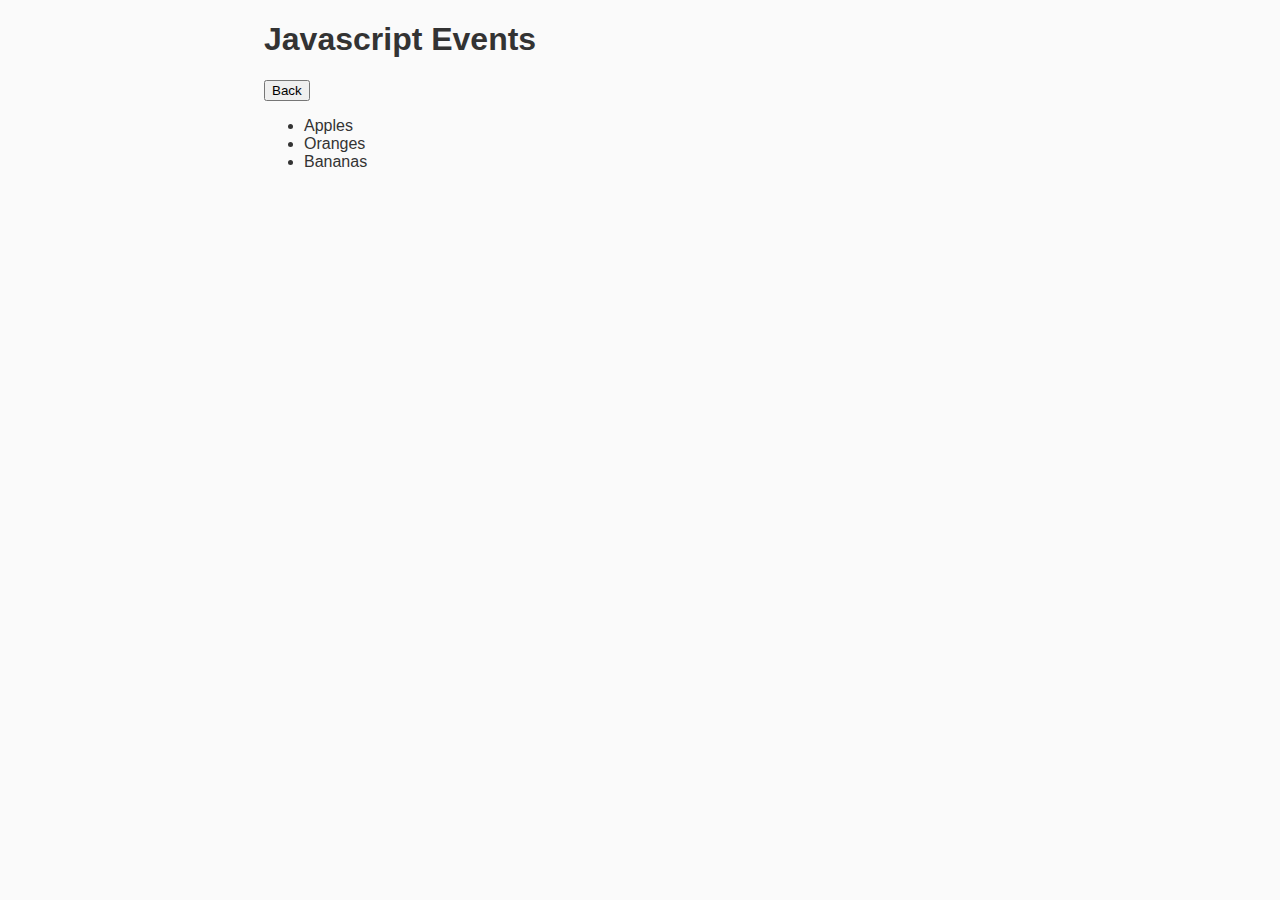
<file: pages/js/javascriptPractice.html>
<!DOCTYPE html>
<html>
	<head>
		<meta charset="utf-8">
		<title> JS Functions </title>
		<link href="../../img/favicon.ico" rel="icon" type="image/x-icon" />
		<link rel="stylesheet" href="../../css/main.css">
	</head>

	<body>
		<header>

			<!--<h1>Javascript Selectors</h1>-->
			<h1>Javascript Events
		</header>
		<main>

				<button id="backHome">Back</button>
<!--
			<p>Paragraph</p>
			<p class="second"> Paragraph .second</p>
			<h4>Lists</h4>
			<ul id="checklist">
				<li>Apples</li>
				<li class="done">Oranges</li>
				<li>Bananas</li>
				<li>Watermelon</li>
			</ul>
		
			<br><br>

			<h1>Javascript Events</h1> 
			<h4>Add Numbers: </h4>
			<p>
				<input id="num-one"> + <input id="num-two">
			</p>
			<p id="add-sum"></p> 
-->

<!-- JAVASCRIPT SELECTORS
			<h4>Pictures</h4>
			<ul>
				<li><a data-img="simonpic" id="simon" href="#"> Billy Kidman </a></li>
				<li><a data-img="mepic" id="me" href="#"> Billy </a></li>
				<li><a data-img="youpic" id="you" href="#"> Kidman </a></li>
			</ul>

			<img class="hide" id="simonpic" src="http://buymelaughs.com/wp-content/uploads/2014/01/Funny-Babies-Pictures-2.jpg">
			<img class="hide" id="mepic" src="http://orig04.deviantart.net/d144/f/2014/242/2/5/funny_meme_by_firefox2014-d7x82sj.jpg">
			<img class="hide" id="youpic" src="http://buymelaughs.com/wp-content/uploads/2014/01/Funny-Babies-Pictures-2.jpg">
-->


<!-- JAVASCRIPT EVENTS -->
		<ul id="checklist">
        	<li>
            	<span>Apples</span>
            	<input value="Apples" />
        	</li>
        	<li><span>Oranges</span>
            	<input value="Oranges" />
        	</li>
      	    <li><span>Bananas</span>
       	     	<input value="Bananas" />
        	</li>
    	</ul>



		</main>
	</body>
	<script src="../../js/pFunctions.js"></script>
</html>
</file>
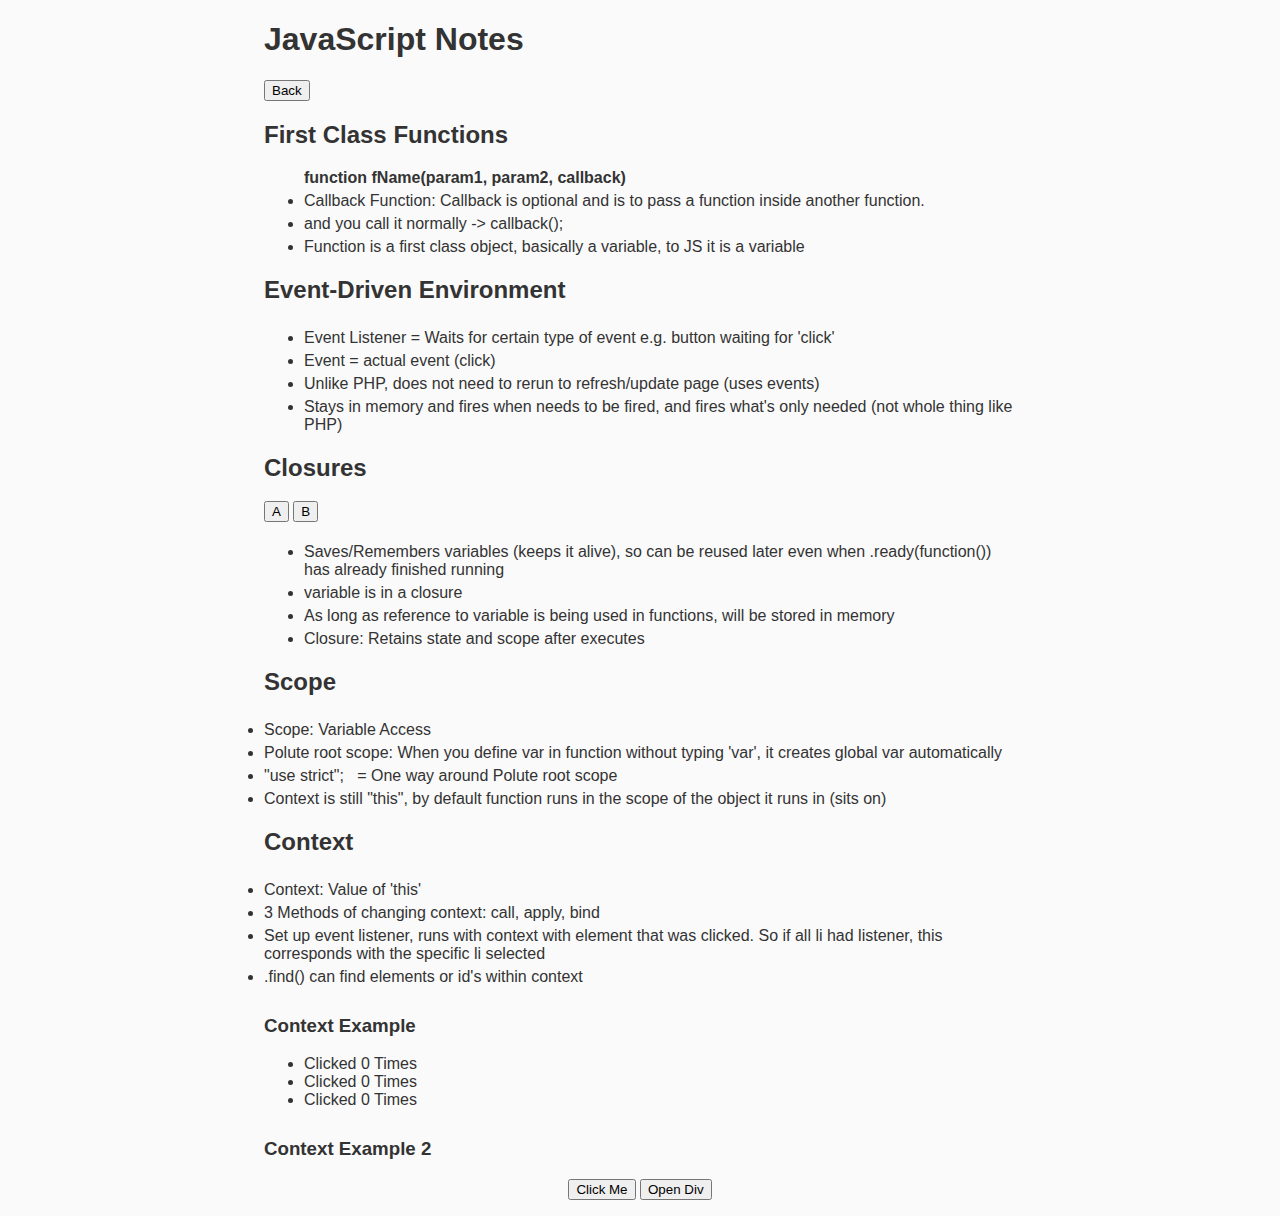
<file: pages/js/jsNotes.html>
<!DOCTYPE html>

<html>
	<head>
		<meta charset="utf-8">
		<title>JS Notes</title>

		<link rel="stylesheet" href="../../css/main.css">
		<script src="http://code.jquery.com/jquery-1.11.0.min.js"></script>
		<script src="../../js/jsNotes.js"></script>
	</head>

	<body>
		<h1>JavaScript Notes</h1>
		<button id="backHome" style="display:block; margin:10px 0px 20px;">Back</button>
		<h2> First Class Functions </h2>
			<ul><strong>function fName(param1, param2, callback)</strong>
				<li style="padding-top:5px">Callback Function: Callback is optional and is to pass a function inside another function. </li>
				<li style="padding-top:5px">and you call it normally ->   callback();</li>
				<li style="padding-top:5px"> Function is a first class object, basically a variable, to JS it is a variable </li>
			</ul>

		<h2> Event-Driven Environment </h2>
			<ul>
				<li style="padding-top:5px">Event Listener = Waits for certain type of event e.g. button waiting for 'click'</li>
				<li style="padding-top:5px">Event = actual event (click)</li>
				<li style="padding-top:5px">Unlike PHP, does not need to rerun to refresh/update page (uses events) </li>
				<li style="padding-top:5px">Stays in memory and fires when needs to be fired, and fires what's only needed (not whole thing like PHP)</li>
			</ul>

		<h2> Closures </h2>
			<button id="buttonA">A</button>
			<button id="buttonB">B</button>
			<ul>
				<li style="padding-top:5px">Saves/Remembers variables (keeps it alive), so can be reused later even when .ready(function()) has already finished running </li>
				<li style="padding-top:5px">variable is in a closure</li>
				<li style="padding-top:5px">As long as reference to variable is being used in functions, will be stored in memory</li>
				<li style="padding-top:5px">Closure: Retains state and scope after executes</li>
			</ul>
		<h2> Scope </h2>
			<li style="padding-top:5px">Scope: Variable Access</li>
			<li style="padding-top:5px">Polute root scope: When you define var in function without typing 'var', it creates global var automatically</li>
			<li style="padding-top:5px">"use strict"; &nbsp = One way around Polute root scope</li>
			<li style="padding-top:5px">Context is still "this", by default function runs in the scope of the object it runs in (sits on)</li>
		<h2> Context </h2>
			<li style="padding-top:5px">Context: Value of 'this'</li>
			<li style="padding-top:5px">3 Methods of changing context: call, apply, bind</li>
			<li style="padding-top:5px">Set up event listener, runs with context with element that was clicked. So if all li had listener, this corresponds with the specific li selected</li>
			<li style="padding-top:5px">.find() can find elements or id's within context</li>

		<h3 style="padding-top: 10px"> Context Example </h3>
			<ul>
				<li> Clicked <span>0</span> Times </li>
				<li> Clicked <span>0</span> Times </li>
				<li> Clicked <span>0</span> Times </li>
			</ul>

		<h3 style="padding-top: 10px"> Context Example 2 </h3>
			<p style="text-align:center">
				<button id="clickme"> Click Me</button>
				<button id="opendiv"> Open Div</button>
			</p>
			<div id="div1" class="hero-unit" style="background:#999;margin-top:10px;font-weight:bold;text-align:center;display:none;">
				<div class="content">I'm a super-awesome Div</div>
			</div>
	</body>
</html>
</file>
<file: css/main.css>
.darkBG{
	background: #999;
}

.darkerBG{
	background: #666;
}

.darkestBG{
	background: #333;
}

.done{
	text-decoration: line-through;
}


/* JAVASCRIPT SELECTORS */
.hide{
	visibility: hidden;
}



/* JAVASCRIPT EVENTS */
body {
    font-family: "helvetica neue";
    color: #666;
    padding: 0 20%;
}

li input {
    display: none;
}

li.edit span {
    display: none;
}

li.edit input {
    display: initial;
}


/* DOM TRANSVERSAL */
.special{
    color:blue;
}


/* jQuery Tab Panel Widget */

            body {
    background: #fafafa;
    font-family: "Helvetica Neue", Helvetica, Arial, sans-serif;
    color: #333;
}


.tab-panels ul {
    margin: 0;
    padding: 0;
}
.tab-panels ul li {
    list-style-type: none;
    display: inline-block;
    background: #999;
    margin: 0;
    padding: 3px 10px;
    border-radius: 10px 10px 0 0;
    color: #fff;
    font-weight: 200;
    cursor: pointer;

}
.tab-panels ul li:hover {
    color: #fff;
    background: #666;
}

.tab-panels ul li.active {
    color: #fff;
    background: #666;
}

.tab-panels .panel {
    display:none;
    background: #c9c9c9;
    padding: 30px;
    border-radius: 0 0 10px 10px;
}

.tab-panels .panel.active {
    display:block;
}


/* jQuery Basic Sliders */

#slider {
    width: 720px;
    height: 400px;
    overflow: hidden;
}

#slider .slides {
    display: block;
    width: 6000px;
    height: 400px;
    margin: 0;
    padding: 0;
}

#slider .slide {
    float: left;
    list-style-type: none;
    width: 720px;
    height: 400px;
}

/* helper css, since we don't have images */
.slide1 {background: red;}
.slide2 {background: blue;}
.slide3 {background: green;}
.slide4 {background: purple;}
.slide5 {background: pink;}


/* JS Mustache.js Templating */
ul li .edit{
    display:none;
}

ul li.edit .edit{
    display:initial;
}

ul li.edit .noedit {
    display:none;
}


/* JS Context */

.active{
    background-color: green;
}
</file>
